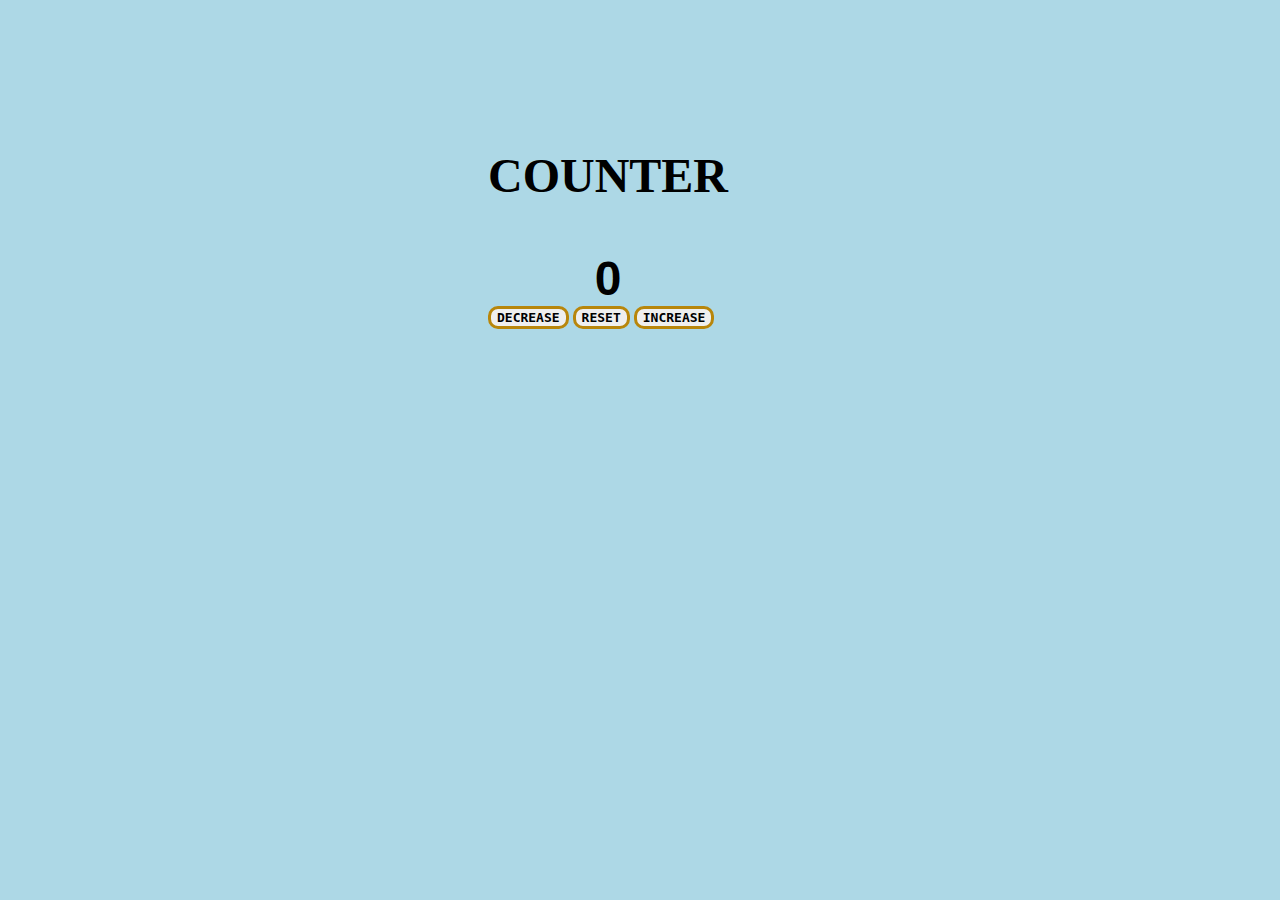
<file: index.html>
<!DOCTYPE html>
<html lang="en">

<head>
    <meta charset="UTF-8">
    <meta name="viewport" content="width=device-width, initial-scale=1.0">
    <link rel="stylesheet" href="style.css">

    <title>Document</title>
</head>

<body>
    <div class="body1">
        <div class="page">
            <div class="pageiner">
                <p class="cont1">COUNTER</p>
                <div class="page1">
                    <label id="contlab">0</label>
                    <div class="page2">
                        <div class="bt1">
                            <button id="DECREASE">DECREASE</button>
                            <button id="RESET">RESET</button>
                            <button id="INCREASE">INCREASE</button>
                        </div>
                    </div>
                </div>
            </div>
        </div>
    </div>
</body>
<script src="count.js"></script>

</html>
</file>
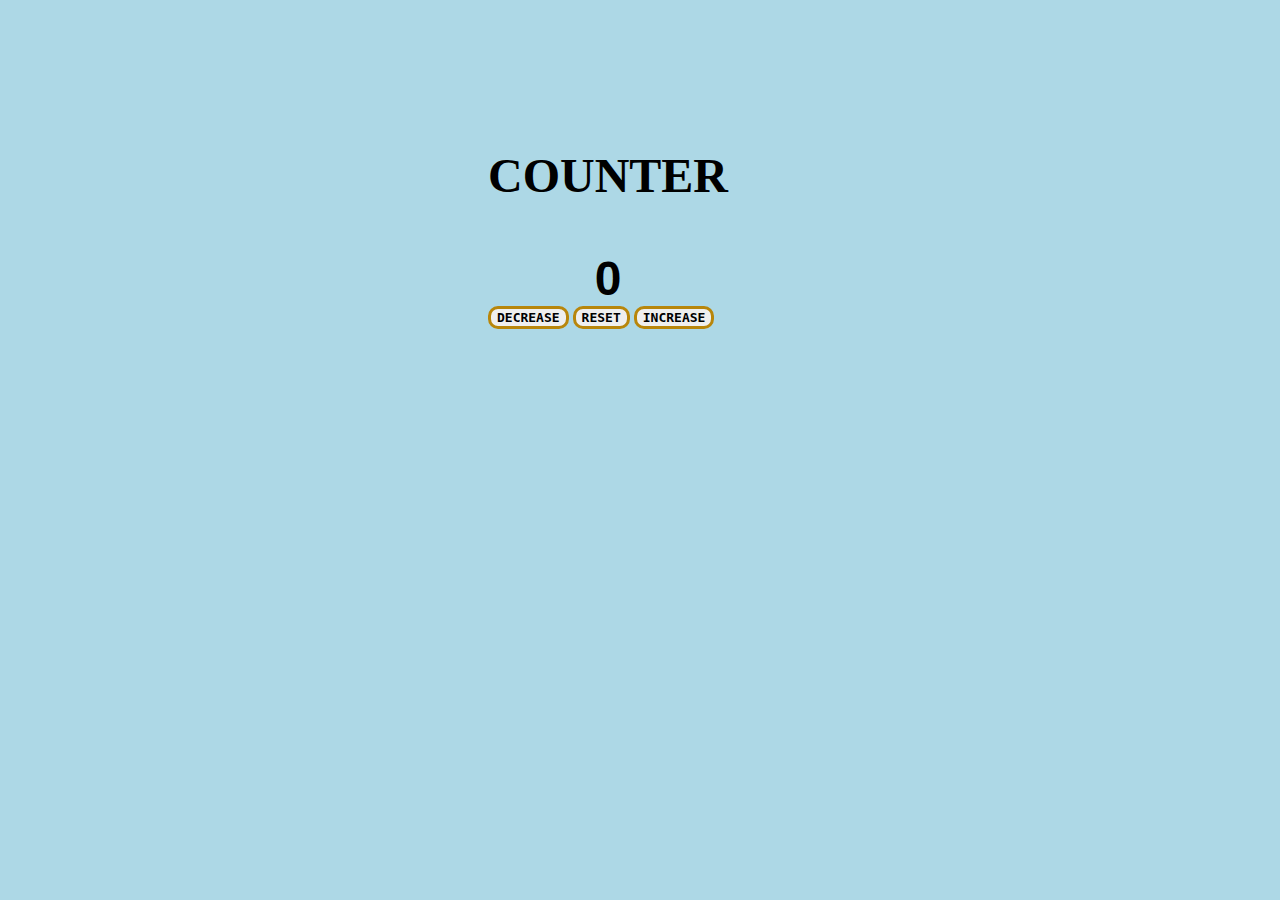
<file: count.html>
<!DOCTYPE html>
<html lang="en">

<head>
    <meta charset="UTF-8">
    <meta name="viewport" content="width=device-width, initial-scale=1.0">
    <link rel="stylesheet" href="style.css">

    <title>Document</title>
</head>

<body>
    <div class="body1">
        <div class="page">
            <div class="pageiner">
                <p class="cont1">COUNTER</p>
                <div class="page1">
                    <label id="contlab">0</label>
                    <div class="page2">
                        <div class="bt1">
                            <button id="DECREASE">DECREASE</button>
                            <button id="RESET">RESET</button>
                            <button id="INCREASE">INCREASE</button>
                        </div>
                    </div>
                </div>
            </div>
        </div>
    </div>
</body>
<script src="count.js"></script>

</html>
</file>
<file: style.css>
body{
    max-width: 1200px;
    min-width: 366px;
}
.body1 {
    width: 100%;
    height: 100%;
    display: flex;
    margin: 100px 0px;
}
.page {
    display: flex;
    justify-content: center;
    width:100%;
    height: 100%;
}
.pageiner {
    display: flex;
    flex-direction: column;
    text-align: center;
}
.page1 {
    display: flex;
    justify-content: center;
    flex-direction: column;
    text-align: center;
}
.page2 {
    display: flex;
    flex-direction: row;
    gap: 10px;
}   


/* -----------------------------------------style and font and color------------------------ */


p.cont1 {
    font-size: xxx-large;
    font-family: math;
    font-weight: bolder;
}
label#contlab {
    font-size: xxx-large;
    font-family: sans-serif;
    font-weight: bold;
}
button {
    font-size: medium;
    font-family: monospace;
    font-weight: 900;
    border-radius: 10px;
    border: none;
    border-style: solid;
    border-color: darkgoldenrod;
}

@media only screen and (min-width:366px) {
    body {
      background-color: lightblue;
    }
  }
</file>
